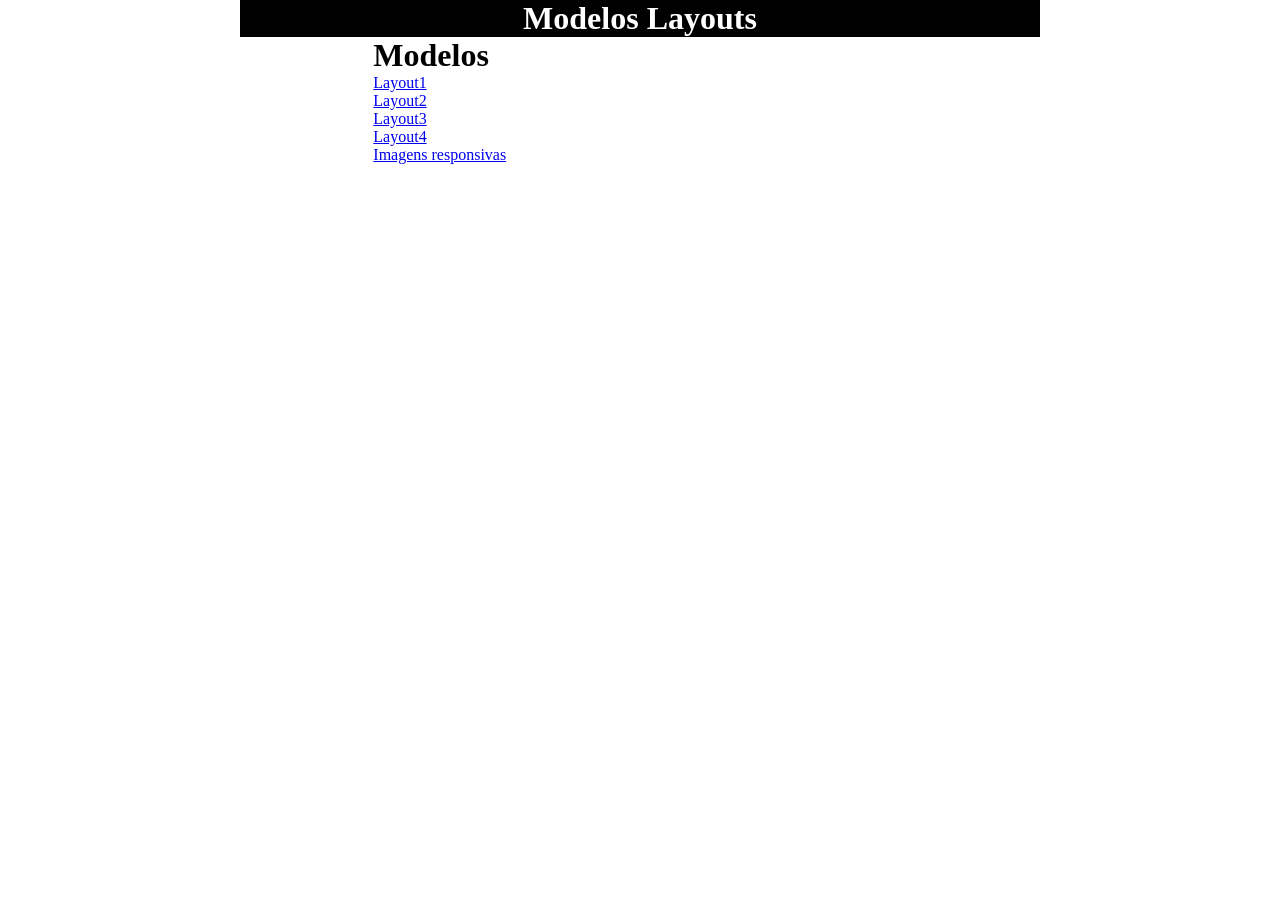
<file: index.html>
<!DOCTYPE html>
<html lang="en">
<head>
    <meta charset="UTF-8">
    <meta name="viewport" content="width=device-width, initial-scale=1.0">
    <title>Document</title>
    <link rel="stylesheet" href="grids.css">
</head>

<style>

    .topo{
        background-color: black;
        color: white;
        text-align: center;
    }

</style>

<body>
    <div class="container">

        <div class="row">
            <div class="col-12 topo">
                <h1>Modelos Layouts</h1>
            </div>
        </div>

        <div class="row">
            <div class="col-8 principal offset-2">
                <h1>Modelos</h1>
                <p> <a href="layout1.html">Layout1</a></p>
                <p> <a href="layout2.html">Layout2</a></p>
                <p> <a href="layout3.html">Layout3</a></p>
               <p> <a href="layout4.html">Layout4</a></p>
               <p> <a href="imagens.html">Imagens responsivas</a></p>
            </div>
        </div>

    </div>
</body>
</file>
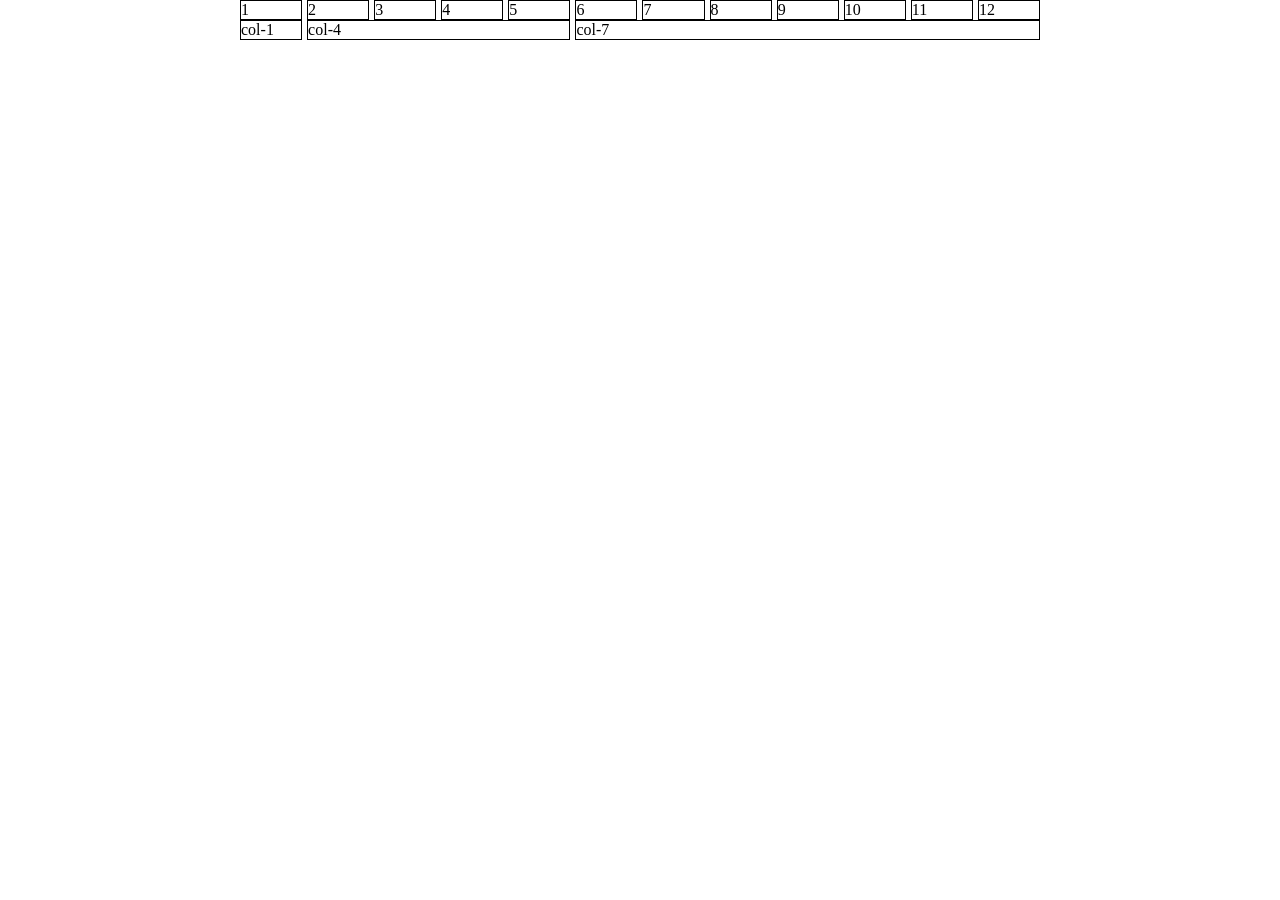
<file: exemplo-grid.html>
<!DOCTYPE html>
<html lang="en">
<head>
    <meta charset="UTF-8">
    <meta name="viewport" content="width=device-width, initial-scale=1.0">
    <title>Exemplo Grid</title>
    <link rel="stylesheet" href="grids.css">
    <style>
        /* adiciona a propriedade para todas as classes 
        que começar com col- e que estejam dentro de uma .row */
        .row > [class*="col-"]{
            border:1px solid #000000;
        }

    </style>
</head>
<body>
    <div class="container">

        <div class="row gap-1">
            <div class="col-1">1</div>
            <div class="col-1">2</div>
            <div class="col-1">3</div>
            <div class="col-1">4</div>
            <div class="col-1">5</div>
            <div class="col-1">6</div>
            <div class="col-1">7</div>
            <div class="col-1">8</div>
            <div class="col-1">9</div>
            <div class="col-1">10</div>
            <div class="col-1">11</div>
            <div class="col-1">12</div>
        </div>

        <div class="row gap-1">
            <div class="col-1">col-1</div>
            <div class="col-4">col-4</div>
            <div class="col-7">col-7</div>
        </div>

    </div>
</body>
</html>
</file>
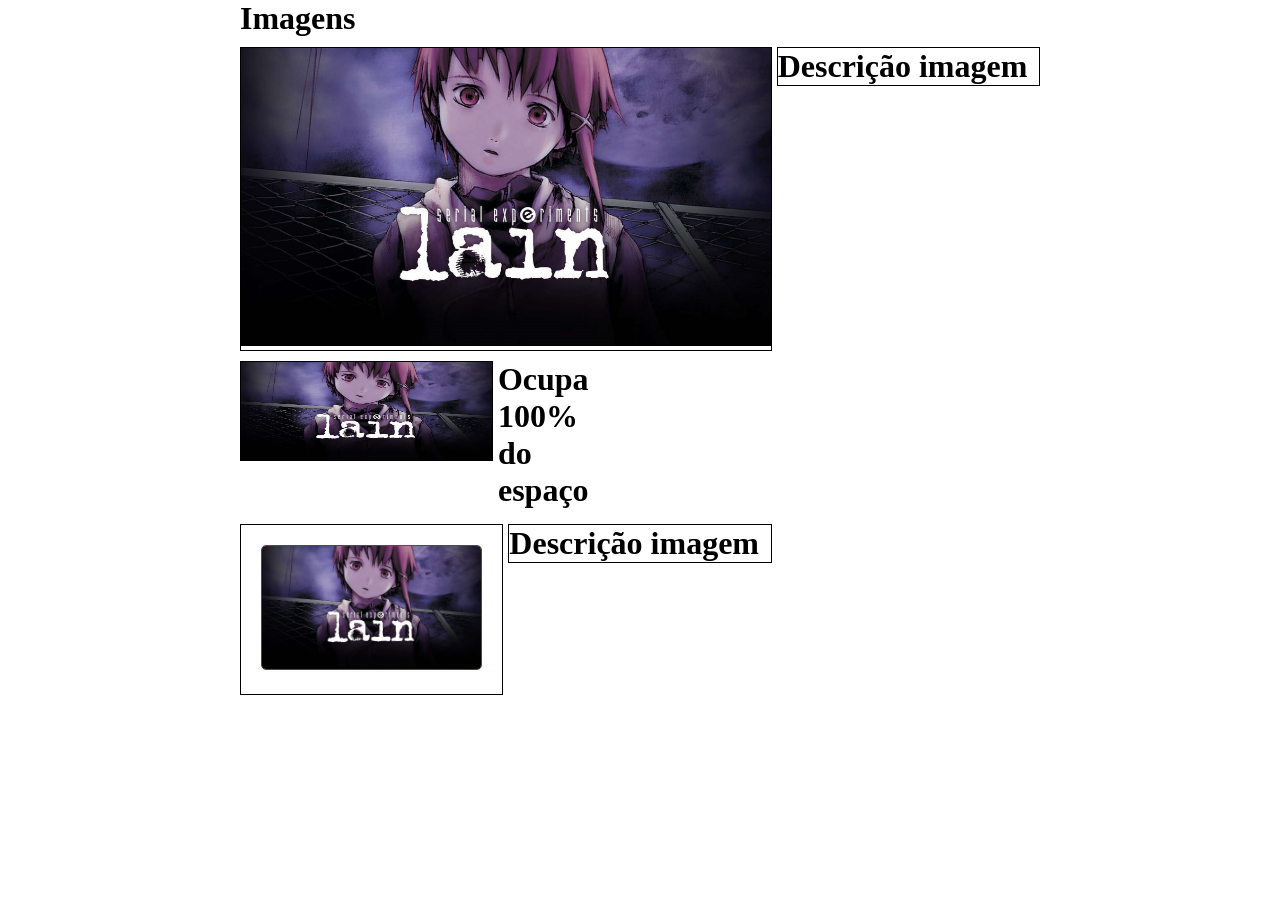
<file: imagens.html>
<!DOCTYPE html>
<html lang="en">
<head>
    <meta charset="UTF-8">
    <meta name="viewport" content="width=device-width, initial-scale=1.0">
    <title>Document</title>
    <link rel="stylesheet" href="grids.css">
</head>

<style>
    .row{
        margin-bottom: 10px;
    }

    .border{
        border: 1px solid black;
    }

    .coluna-imagem2{
        height: 100px;
    }

    .coluna-imagem3{
        padding: 20px;
    }

    .borda-imagem{
         border: 1px solid green;
         border-radius: 5px;
    }

</style>

<body>
    <div class="container">

        <div class="row">
            <div class="col-12">
                <h1>Imagens</h1>
            </div>
        </div>

        <div class="row gap-1">
            
            <div class="col-8 border ">
                <img src="lain.jpg" class="img-responsive" alt="">
            </div>
            
            <div class="col-4 border">
                <h1>Descrição imagem</h1>
            </div>
        </div>

        <div class="row gap-1">
            <div class="col-4 coluna-imagem2 border">
                <img src="lain.jpg" class="img-fill" alt="">
            </div>
                <h1>Ocupa 100% do espaço</h1>
            <div class="col-8">

            </div>
        </div>

       <div class="row gap-1">
            
            <div class="col-4 border coluna-imagem3">
                <img src="lain.jpg" class="img-responsive borda-imagem" alt="">
            </div>
            
            <div class="col-4 border">
                <h1>Descrição imagem</h1>
            </div>
        </div>


    </div>
</body>
</html>
</file>
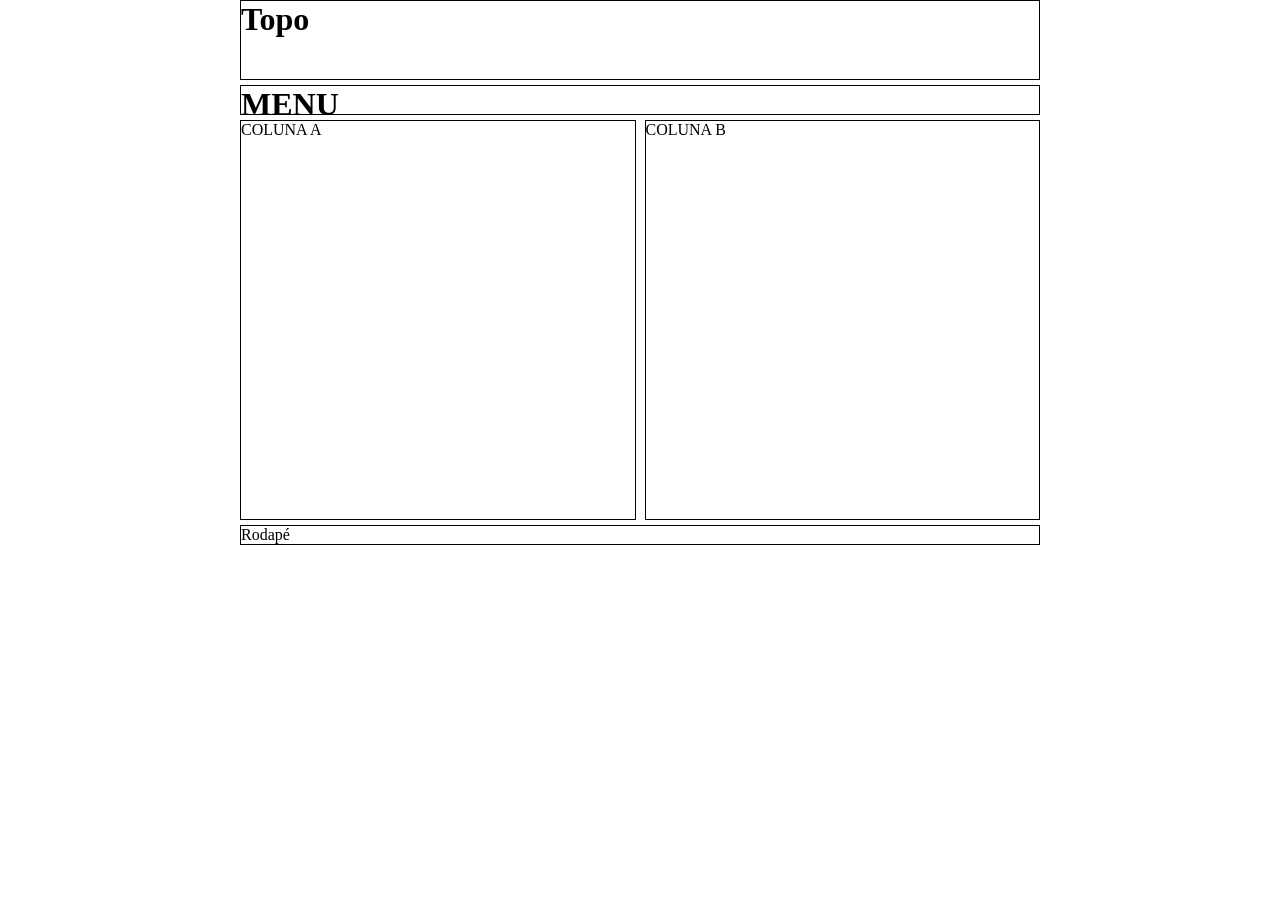
<file: layout1.html>
<!DOCTYPE html>
<html lang="en">
<head>
    <meta charset="UTF-8">
    <meta name="viewport" content="width=device-width, initial-scale=1.0">
    <title>Document</title>
     <link rel="stylesheet" href="grids.css">
</head>

<style>
        .topo{
            border: 1px solid black;
            height: 80px;
            margin-bottom: 5px;
        }

        .menu{
            border: 1px solid black;
            height: 30px;
            margin-bottom: 5px;
        }

        .cola{
            border: 1px solid black;
            height: 400px;
            margin-right: 2px;
        }

        .colb{
            border: 1px solid black;
            height: 400px;
            margin-left: 2px;
        }

        .rodape{
            border: 1px solid black;
            height: 20px;
            margin-top: 5px;
        }
</style>

<body>
    <div class="container">

        <div class="row">
            <div class="col-12 topo">
                <h1>Topo</h1>
            </div>
        </div>

        <div class="row">
            <div class="col-12 menu">
                <h1>MENU</h1>
            </div>
        </div>

        <div class="row gap-1">
            <div class="col-6 cola">COLUNA A</div>
            <div class="col-6 colb">COLUNA B</div>
        </div>

        <div class="row">
            <div class="col-12 rodape">Rodapé</div>
        </div>

    </div>
</body>
</html>
</file>
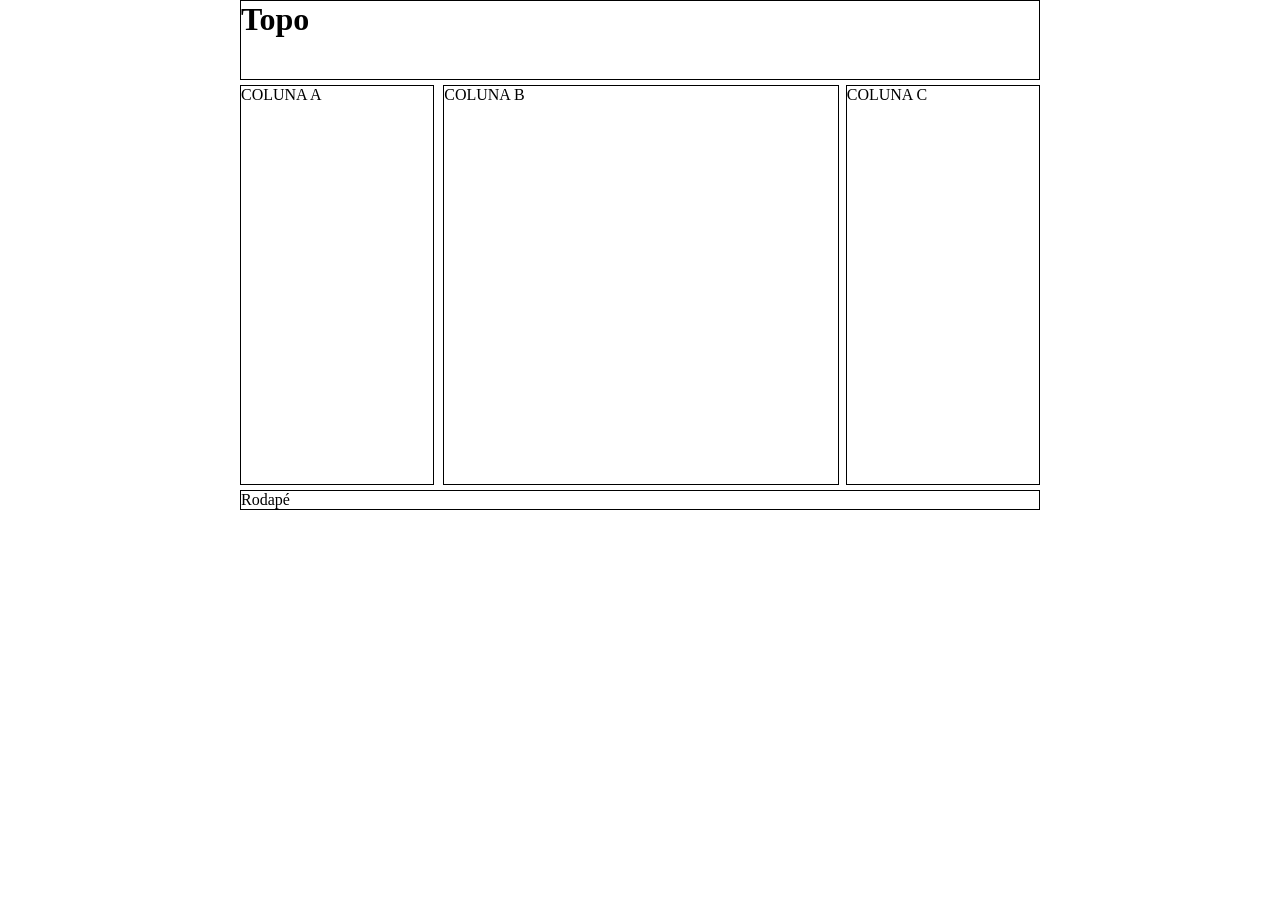
<file: layout2.html>
<!DOCTYPE html>
<html lang="en">
<head>
    <meta charset="UTF-8">
    <meta name="viewport" content="width=device-width, initial-scale=1.0">
    <title>Document</title>
    <link rel="stylesheet" href="grids.css">
</head>

<style>
        .topo{
            border: 1px solid black;
            height: 80px;
            margin-bottom: 5px;
        }

        .cola{
            border: 1px solid black;
            height: 400px;
            margin-right: 2px;
        }

        .colb{
            border: 1px solid black;
            height: 400px;
            margin-left: 2px;
        }
        
         .colc{
            border: 1px solid black;
            height: 400px;
            margin-left: 2px;
        }

        .rodape{
            border: 1px solid black;
            height: 20px;
            margin-top: 5px;
        }
</style>

<body>
    <div class="container">

        <div class="row">
            <div class="col-12 topo">
                <h1>Topo</h1>
            </div>
        </div>

        <div class="row gap-1">
            <div class="col-3 cola">COLUNA A</div>
            <div class="col-6 colb">COLUNA B</div>
            <div class="col-3 colc">COLUNA C</div>
        </div>

        <div class="row">
            <div class="col-12 rodape">Rodapé</div>
        </div>

    </div>
</body>
</html>
</file>
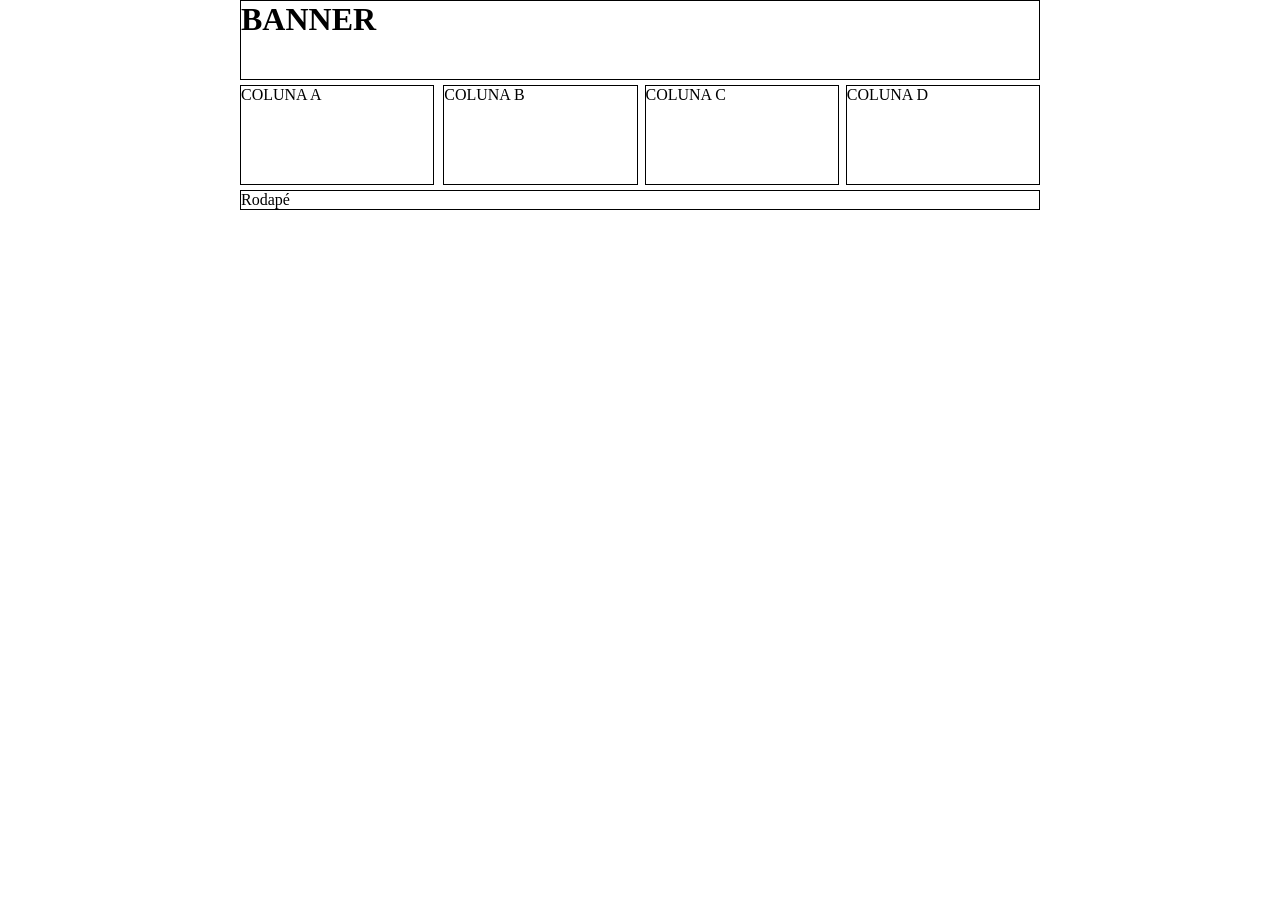
<file: layout3.html>
<!DOCTYPE html>
<html lang="en">
<head>
    <meta charset="UTF-8">
    <meta name="viewport" content="width=device-width, initial-scale=1.0">
    <title>Document</title>
    <link rel="stylesheet" href="grids.css">
</head>

<style>
        .banner{
            border: 1px solid black;
            height: 80px;
            margin-bottom: 5px;
        }

        .cola{
            border: 1px solid black;
            height: 100px;
            margin-right: 2px;
        }

        .colb{
            border: 1px solid black;
            height: 100px;
            margin-left: 2px;
        }
        
         .colc{
            border: 1px solid black;
            height: 100px;
            margin-left: 2px;
        }

        .cold{
            border: 1px solid black;
            height: 100px;
            margin-left: 2px;
        }


        .rodape{
            border: 1px solid black;
            height: 20px;
            margin-top: 5px;
        }
</style>

<body>
    <div class="container">

        <div class="row">
            <div class="col-12 banner">
                <h1>BANNER</h1>
            </div>
        </div>

        <div class="row gap-1">
            <div class="col-3 cola">COLUNA A</div>
            <div class="col-3 colb">COLUNA B</div>
            <div class="col-3 colc">COLUNA C</div>
            <div class="col-3 cold">COLUNA D</div>

        </div>

        <div class="row">
            <div class="col-12 rodape">Rodapé</div>
        </div>

    </div>
</body>
</html>
</file>
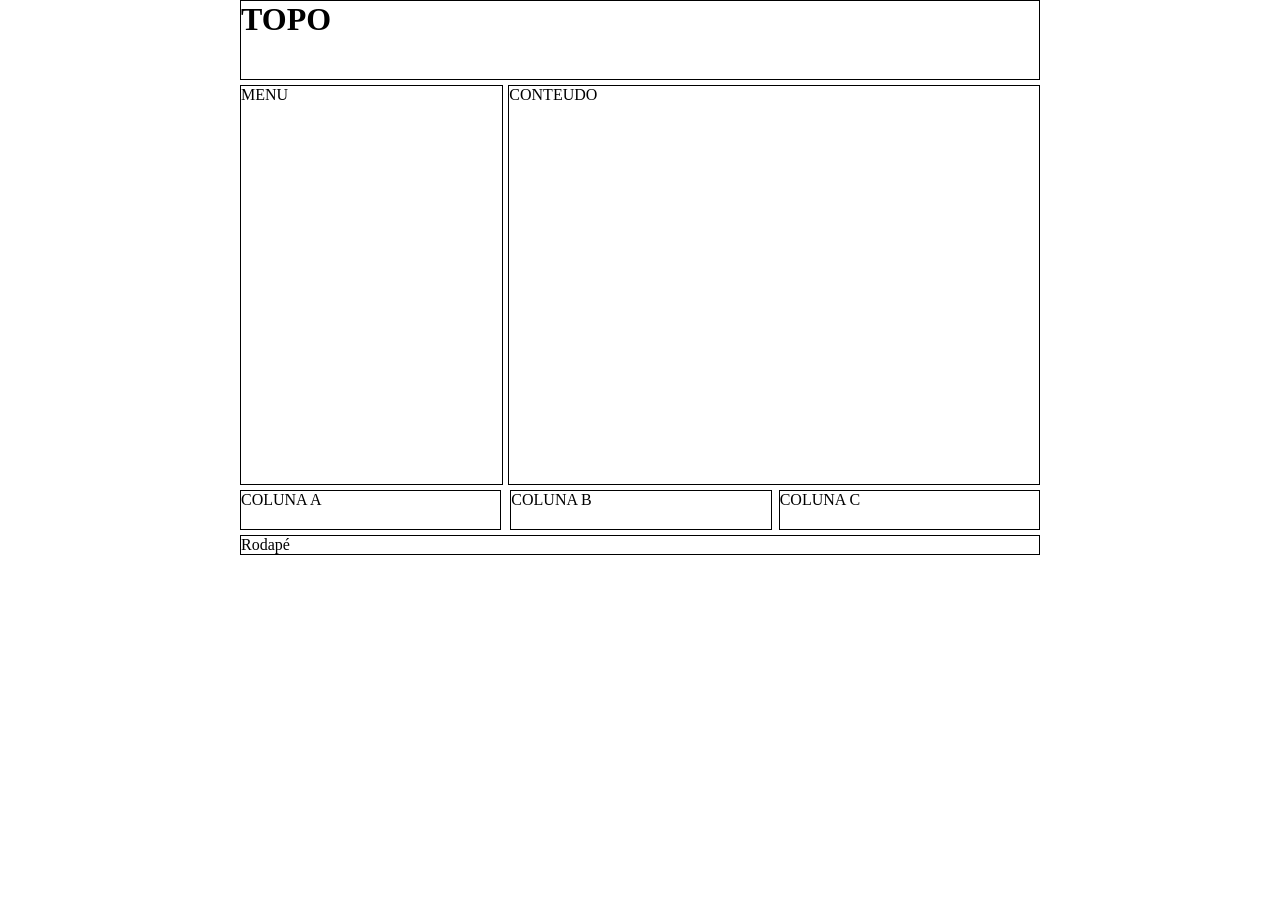
<file: layout4.html>
<!DOCTYPE html>
<html lang="en">
<head>
    <meta charset="UTF-8">
    <meta name="viewport" content="width=device-width, initial-scale=1.0">
    <title>Document</title>
    <link rel="stylesheet" href="grids.css">
</head>

<style>
        .topo{
            border: 1px solid black;
            height: 80px;
            margin-bottom: 5px;
        }

        .menu{
            border: 1px solid black;
            height: 400px; 
            margin-bottom: 5px;
        }

        .conteudo{
            border: 1px solid black;
            height: 400px; 
            margin-bottom: 5px;
        }


        .cola{
            border: 1px solid black;
            height: 40px;
            margin-right: 2px;
        }

        .colb{
            border: 1px solid black;
            height: 40px;
            margin-left: 2px;
        }
        
         .colc{
            border: 1px solid black;
            height: 40px;
            margin-left: 2px;
        }

        .rodape{
            border: 1px solid black;
            height: 20px;
            margin-top: 5px;
        }
</style>

<body>
    <div class="container">

        <div class="row">
            <div class="col-12 topo">
                <h1>TOPO</h1>
            </div>
        </div>

       <div class="row gap-1">
            <div class="col-4 menu">MENU</div>
            <div class="col-8 conteudo">CONTEUDO</div>
        </div>

        <div class="row gap-1">
            <div class="col-4 cola">COLUNA A</div>
            <div class="col-4 colb">COLUNA B</div>
            <div class="col-4 colc">COLUNA C</div>
        </div>

        <div class="row">
            <div class="col-12 rodape">Rodapé</div>
        </div>

    </div>
</body>
</html>
</file>
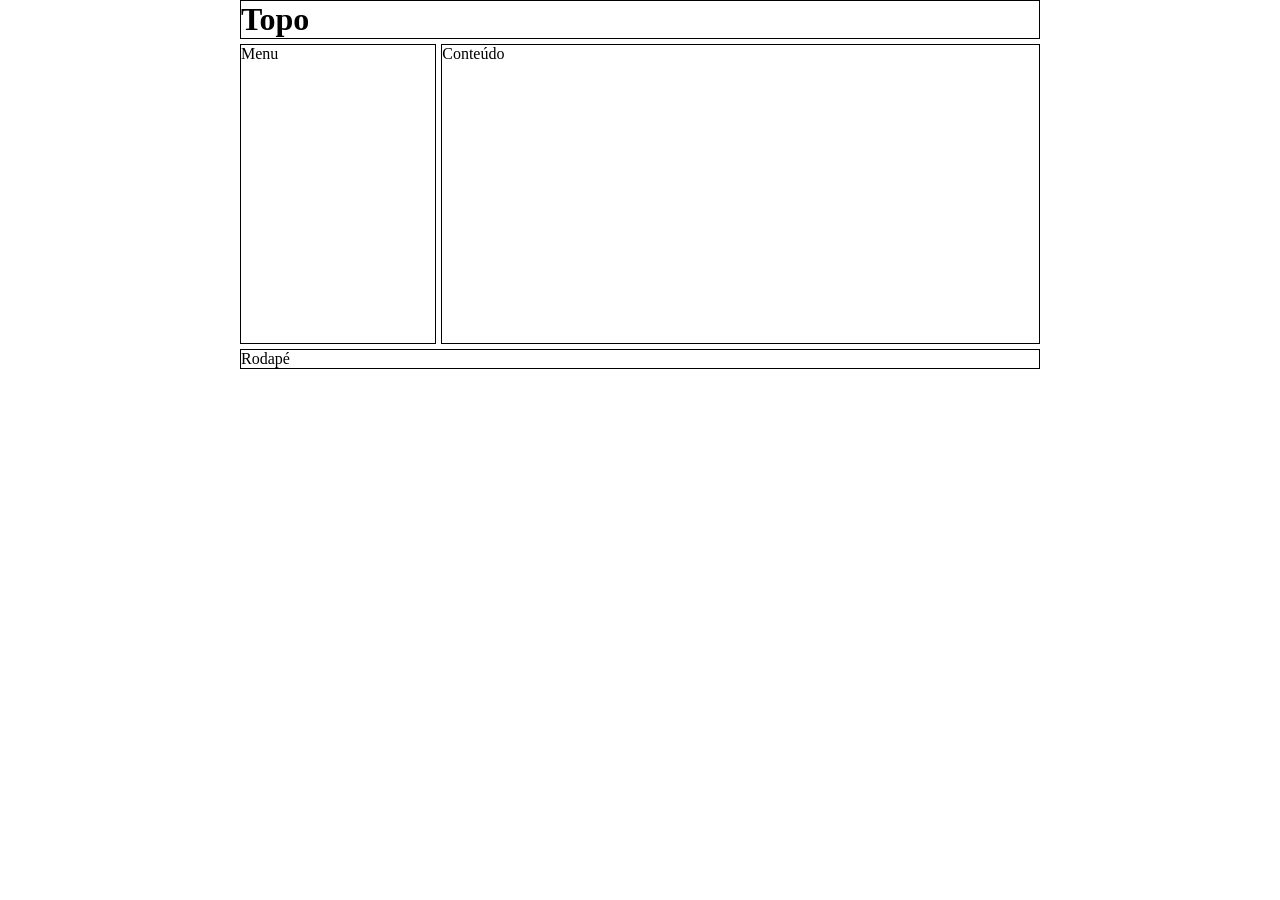
<file: modelo-1.html>
<!DOCTYPE html>
<html lang="en">
<head>
    <meta charset="UTF-8">
    <meta name="viewport" content="width=device-width, initial-scale=1.0">
    <title>Exemplo 2</title>
    <link rel="stylesheet" href="grids.css">
     <style>
        .topo{
            border: 1px solid black;
            margin-bottom: 5px;
        }

        .menu{
            border: 1px solid black;
            height: 300px;
            margin-bottom: 5px;
        }

        .conteudo{
            border: 1px solid black;
            height: 300px;
        }

        .rodape{
            border: 1px solid black;
        }

     </style>
</head>
<body>

    <div class="container">

        <div class="row">
            <div class="col-12 topo">
                <h1>Topo</h1>
            </div>
        </div>

        <div class="row gap-1">
            <div class="col-3 menu">Menu</div>
            <div class="col-9 conteudo">Conteúdo</div>
        </div>

        <div class="row">
            <div class="col-12 rodape">Rodapé</div>
        </div>

    </div>
    
</body>
</html>
</file>
<file: grids.css>
* {
  margin: 0;
  padding: 0;
  box-sizing: border-box;
}

.container {
  width: 800px;
  margin: 0 auto;
}

.row {
  display: grid;
  grid-template-columns: repeat(12, 1fr);
  align-items: start;
}

.col-1 {
  grid-column-end: span 1;
}
.col-2 {
  grid-column-end: span 2;
}
.col-3 {
  grid-column-end: span 3;
}
.col-4 {
  grid-column-end: span 4;
}
.col-5 {
  grid-column-end: span 5;
}
.col-6 {
  grid-column-end: span 6;
}
.col-7 {
  grid-column-end: span 7;
}
.col-8 {
  grid-column-end: span 8;
}
.col-9 {
  grid-column-end: span 9;
}
.col-10 {
  grid-column-end: span 10;
}
.col-11 {
  grid-column-end: span 11;
}
.col-12 {
  grid-column-end: span 12;
}

.offset-1 {
  grid-column-start: 2;
}
.offset-2 {
  grid-column-start: 3;
}
.offset-3 {
  grid-column-start: 4;
}
.offset-4 {
  grid-column-start: 5;
}
.offset-5 {
  grid-column-start: 6;
}
.offset-6 {
  grid-column-start: 7;
}
.offset-7 {
  grid-column-start: 8;
}
.offset-8 {
  grid-column-start: 9;
}
.offset-10 {
  grid-column-start: 11;
}
.offset-11 {
  grid-column-start: 12;
}
.offset-12 {
  grid-column-start: 13;
}

/* classes para espaçamento entre as colunas*/
.gap-1{
  gap: 5px;
}

.gap-2{
  gap: 10px;
}

.gap-3{
  gap: 15px;
}

.img-responsive{
  max-width: 100%;
  height: auto;
}

.img-fill{
  width: 100%;
  height: 100%;
}
</file>
